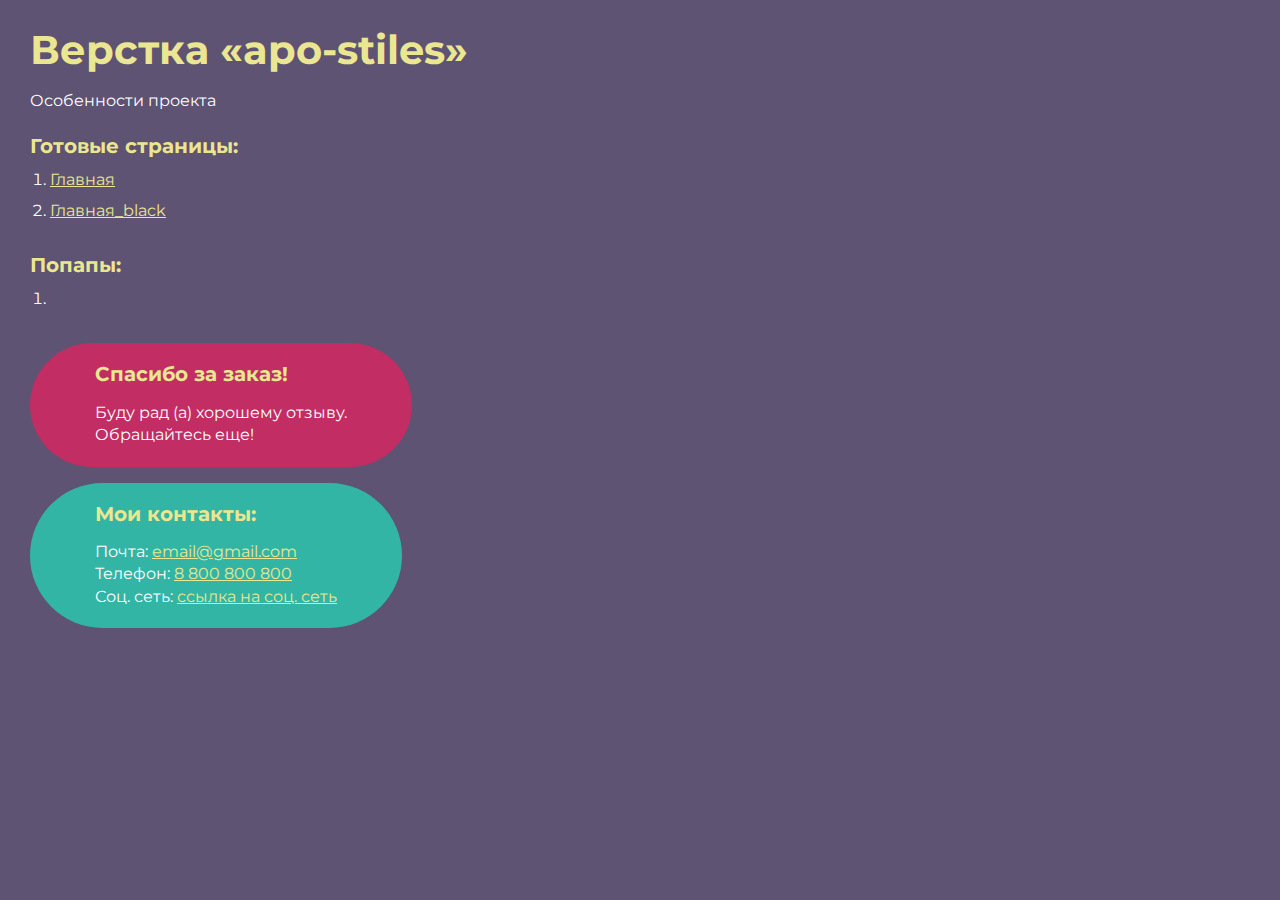
<file: index.html>
<!DOCTYPE html>
<html>

<head>
	<meta charset="UTF-8">
	<meta name="viewport" content="width=device-width, initial-scale=1.0">
	<title>Верстка «apo-stiles»</title>
</head>

<body>
	<div class="rootpage">
		<h1>Верстка «apo-stiles»</h1>
		<div class="rootpage__info">
			Особенности проекта
		</div>
		<h2>Готовые страницы:</h2>
		<ol class="rootpage__list">
			<li><a target="_blank" href="home.html">Главная</a></li>
			<li><a target="_blank" href="home_black.html">Главная_black</a></li>
		</ol>
		<h2>Попапы:</h2>
		<ol class="rootpage__list">
			<li><a target="_blank" href="home.html#"></a></li>
		</ol>
		<div class="rootpage__tnx">
			<h2>Спасибо за заказ!</h2>
			<p>Буду рад (а) хорошему отзыву.</p>
			<p>Обращайтесь еще!</p>
		</div>
		<div class="rootpage__contacts">
			<h2>Мои контакты:</h2>
			<p>Почта: <a href="mailto:email@gmail.com">email@gmail.com</a></p>
			<p>Телефон: <a href="tel:8800800800">8 800 800 800</a></p>
			<p>Соц. сеть: <a href="">ссылка на соц. сеть</a></p>
		</div>
	</div>
</body>
<style>
	@charset "UTF-8";
	@import url("https://fonts.googleapis.com/css?family=Montserrat:regular,700&display=swap");

	*,
	*::before,
	*::after {
		padding: 0px;
		margin: 0px;
		border: 0px;
		box-sizing: border-box;
	}

	html,
	body {
		height: 100%;
		margin: 0;
		padding: 0;
		min-width: 320px;
		width: 100%;
		color: #fff;
		background-color: #5e5373;
	}

	body {
		font-family: Montserrat;
		font-size: 100%;
		line-height: 1;
		font-size: 1rem;
	}

	a {
		text-decoration: underline;
		color: #ebe691
	}

	a:visited {
		text-decoration: underline;
		color: #aaa768;
	}

	a:hover {
		text-decoration: none;
	}

	ul li {
		list-style: none;
	}

	img {
		vertical-align: top;
	}

	.wrapper {
		width: 100%;
		min-height: 100%;
		overflow: hidden;
	}

	.rootpage {
		padding: 30px;
		display: flex;
		flex-direction: column;
		align-items: flex-start;
	}

	@media (max-width: 767px) {
		.rootpage {
			padding: 30px 15px;
		}
	}

	h1 {
		color: #ebe691;
		font-size: 2.5rem;
		margin: 0px 0px 1.25rem 0px;
	}

	@media (max-width: 767px) {
		h1 {
			font-size: 1.85rem;
			margin: 0px 0px 1.25rem 0px;
		}
	}

	h2 {
		color: #ebe691;
		font-size: 1.25rem;
		margin: 0px 0px 1rem 0px;
	}

	@media (max-width: 767px) {
		h2 {
			font-size: 1.125rem;
			margin: 0px 0px 1rem 0px;
		}
	}

	.rootpage__info {
		line-height: 140%;
		margin: 0px 0px 1.5rem 0px;
	}

	.rootpage__list {
		margin: 0px 0px 2.25rem 1.25rem;
	}

	.rootpage__list li:not(:last-child) {
		margin: 0px 0px 15px 0px;
	}

	.rootpage__contacts,
	.rootpage__tnx {
		border-radius: 200px;
		padding: 20px 65px;
		line-height: 140%;
	}

	@media (max-width: 767px) {

		.rootpage__contacts,
		.rootpage__tnx {
			border-radius: 40px;
			padding: 20px;
		}
	}

	.rootpage__contacts {
		background: #32b5a4;

	}

	.rootpage__contacts a {
		color: #ebe691;
	}

	.rootpage__tnx {
		background: #c22d63;
		margin: 0px 0px 1rem 0px;
	}
</style>

</html>
</file>
